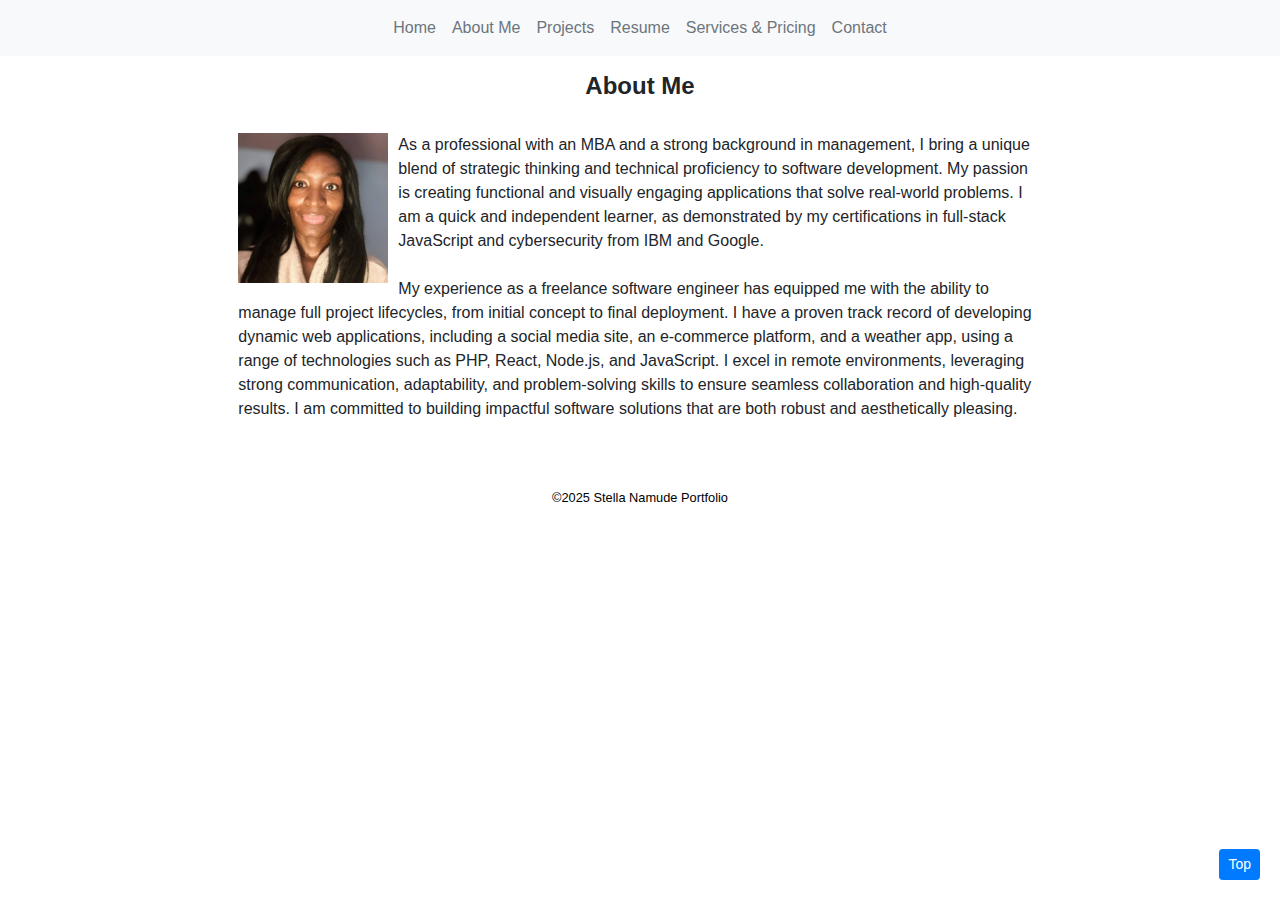
<file: AboutMe.html>
<!DOCTYPE html>
<html lang="en">
<head>
  <title>About Me</title>
  <meta charset="utf-8">
  <meta name="viewport" content="width=device-width, initial-scale=1">
  <link rel="stylesheet" type="text/css" href="StellaPortfolio.css">
  <link rel="stylesheet" href="https://maxcdn.bootstrapcdn.com/bootstrap/4.3.1/css/bootstrap.min.css">
  <script src="https://ajax.googleapis.com/ajax/libs/jquery/3.3.1/jquery.min.js"></script>
  <script src="https://cdnjs.cloudflare.com/ajax/libs/popper.js/1.14.7/umd/popper.min.js"></script>
  <script src="https://maxcdn.bootstrapcdn.com/bootstrap/4.3.1/js/bootstrap.min.js"></script>
  
</head>
<body>
  <nav class="navbar navbar-expand-lg navbar-light bg-light fixed-center scrolled nav justify-content-center">
    <div class="container">
     <a class="navbar-brand-center" href="#"></a>
       <!-- Brand and toggle get grouped for better mobile display -->
        <div class="navbar-header">
         <button type="button" class="navbar-toggler" data-toggle="collapse" data-target=".navbar-ex1-collapse">
           <span class="navbar-toggler-icon"></span>
           <span class="sr-only"></span>
           <span class="icon-bar"></span>
           <span class="icon-bar"></span>
           <span class="icon-bar"></span>
           </button>
       </div>
     <!-- Collect the nav links, forms, and other content for toggling -->
       <div class="collapse navbar-collapse navbar-ex1-collapse justify-content-center">
         <ul class="nav navbar-nav">
          <li class="nav-item">
            <a class="nav-link text-muted" href="index.html">Home</a>
            </li>
     <li class="nav-item">
       <a class="nav-link text-muted" href="AboutMe.html">About Me</a>
       </li>
       <li class="nav-item">
         <a class="nav-link text-muted" href="Projects.html">Projects</a>
       </li>
       <li class="nav-item">
         <a class="nav-link text-muted" href="https://drive.google.com/file/d/1jVU9Cd0sNbQ3_EDBBzGfr_X_DL4qOuqi/view?usp=sharing">Resume</a>
       </li>
       
        <li class="nav-item">
           <a class="nav-link text-muted" href="Services & Pricing.html">Services & Pricing</a>
         </li>
      
      <li class="nav-item">
         <a class="nav-link text-muted" href="ContactMe.html">Contact</a>
       </li> 
      </ul> 
       </div>
   </nav>
<div><p class="lead">
          <h4><center><b>About Me</b></center></h4></div>
<br>

<center><div class="col">
    <div class="col-lg-8">
      <img src="Stella_linkedin.jpg" width="150" height="150" style="float: left; margin-right: 10px; margin-bottom: 0px"/>
        <p class="text-left">As a professional with an MBA and a strong background in
           management, I bring a unique blend of strategic thinking and technical 
           proficiency to software development. My passion is creating functional and 
           visually engaging applications that solve real-world problems. I am a quick 
           and independent learner, as demonstrated by my certifications in full-stack 
           JavaScript and cybersecurity from IBM and Google.
        <br>
        <br>
        My experience as a freelance software engineer has equipped me with the ability 
        to manage full project lifecycles, from initial concept to final deployment. I 
        have a proven track record of developing dynamic web applications, including a 
        social media site, an e-commerce platform, and a weather app, using a range of 
        technologies such as PHP, React, Node.js, and JavaScript. I excel in remote environments, 
        leveraging strong communication, adaptability, and problem-solving skills to ensure 
        seamless collaboration and high-quality results. I am committed to building impactful 
        software solutions that are both robust and aesthetically pleasing.
        </p>

      </div>
  
<br>
 <br>
 
  <div class="container">
    <div class="col">
<div class="col-lg-40 mb-3">
<div class="copyright">
  <center><p><small>&copy;2025 Stella Namude Portfolio</small></p><center>
</div>

  <a id="back-to-top" href="#" class="btn btn-primary btn-sm back-to-top" role="button" title="Click to return on the top page" data-toggle="tooltip" data-placement="left"><span class="glyphicon glyphicon-chevron-up">Top</span></a>

</body>
</html>
</file>
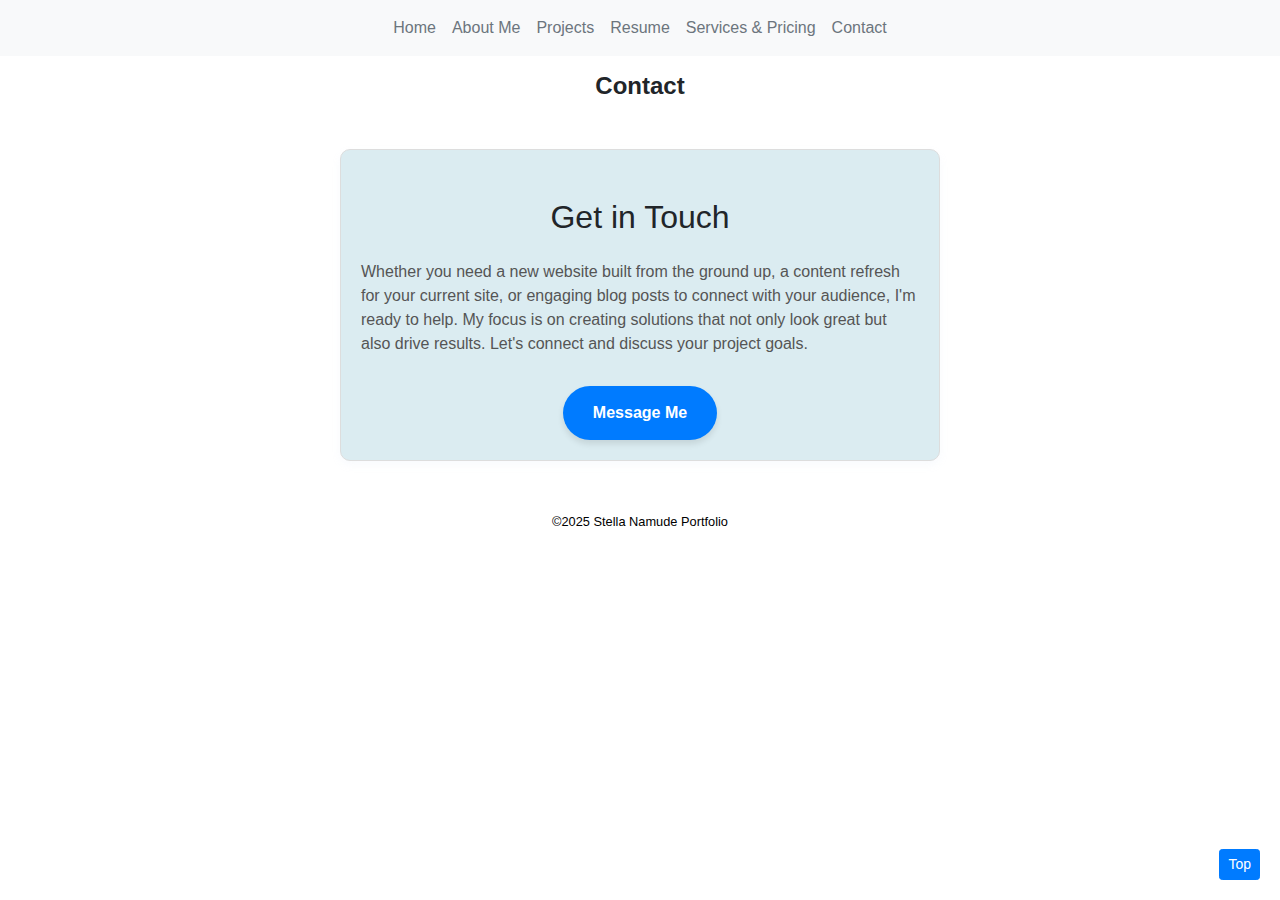
<file: ContactMe.html>
<!DOCTYPE html>
<html lang="en">
<head> 
  <title>Stella Namude Portfolio</title>
  <meta charset="utf-8">
  <meta name="viewport" content="width=device-width, initial-scale=1">
  <link rel="stylesheet" type="text/css" href="StellaPortfolio.css">
  <link rel="stylesheet" href="https://maxcdn.bootstrapcdn.com/bootstrap/4.3.1/css/bootstrap.min.css">
  <script src="https://ajax.googleapis.com/ajax/libs/jquery/3.3.1/jquery.min.js"></script>
  <script src="https://cdnjs.cloudflare.com/ajax/libs/popper.js/1.14.7/umd/popper.min.js"></script>
  <script src="https://maxcdn.bootstrapcdn.com/bootstrap/4.3.1/js/bootstrap.min.js"></script>

  <style>
    /* Custom CSS for the contact page */
    .contact-content {
        max-width: 600px;
        margin: 0 auto;
        padding: 20px;
        text-align: center;
        /* Added border, background, and shadow for a box effect */
        border: 1px solid #ddd;
        border-radius: 10px;
        background-color: rgb(219, 236, 241);
        box-shadow: 0 4px 8px rgba(190, 205, 236, 0.1);
    }
    .contact-content p {
        font-size: 1rem;
        color: #555;
        margin-bottom: 30px;
    }
    .email-link {
        display: inline-block;
        padding: 15px 30px;
        background-color: #007bff;
        color: #fff;
        text-decoration: none;
        border-radius: 50px;
        font-weight: 600;
        transition: background-color 0.3s ease;
        box-shadow: 0 4px 6px rgba(0, 0, 0, 0.1);
    }
    .email-link:hover {
        background-color: #0056b3;
        color: #fff;
        text-decoration: none;
    }
  </style>
  
</head>
<body>
 
   <nav class="navbar navbar-expand-lg navbar-light bg-light fixed-center scrolled nav justify-content-center">

 <div class="container">
  <a class="navbar-brand-center" href="#"></a>
    <!-- Brand and toggle get grouped for better mobile display -->
     <div class="navbar-header">
      <button type="button" class="navbar-toggler" data-toggle="collapse" data-target=".navbar-ex1-collapse">
        <span class="navbar-toggler-icon"></span>
        <span class="sr-only"></span>
        <span class="icon-bar"></span>
        <span class="icon-bar"></span>
        <span class="icon-bar"></span>
        </button>
    </div>
  <!-- Collect the nav links, forms, and other content for toggling -->
    <div class="collapse navbar-collapse navbar-ex1-collapse justify-content-center">
      <ul class="nav navbar-nav">
        <li class="nav-item">
          <a class="nav-link text-muted" href="index.html">Home</a>
          </li>
  <li class="nav-item">
    <a class="nav-link text-muted" href="AboutMe.html">About Me</a>
    </li>
    <li class="nav-item">
      <a class="nav-link text-muted" href="Projects.html">Projects</a>
    </li>
    <li class="nav-item">
      <a class="nav-link text-muted" href="https://drive.google.com/file/d/1jVU9Cd0sNbQ3_EDBBzGfr_X_DL4qOuqi/view?usp=sharing">Resume</a>
    </li>
    <li class="nav-item">
      <a class="nav-link text-muted" href="Services & Pricing.html">Services & Pricing</a>
    </li>
   <li class="nav-item">
      <a class="nav-link text-muted" href="ContactMe.html">Contact</a>
    </li>
    
   </ul> 
    </div>
</nav> 
<div><p class="lead">
    <h4><center><b>Contact</b></center></h4></div>

    <!-- Contact Page Content -->
    <div class="container contact-content mt-5 pt-5">
      <h2 class="mb-4">Get in Touch</h2>
      <p style="text-align: left;">Whether you need a new website built 
        from the ground up, a content refresh for your current site, or 
        engaging blog posts to connect with your audience, I'm ready to 
        help. My focus is on creating solutions that not only look great 
        but also drive results. Let's connect and discuss your project goals.</p>
      
      <!-- Email Link -->
      <a href="https://www.linkedin.com/in/stella-n-963218238/" class="email-link">
        Message Me
      </a>
     </div>
     <br>
     <br>
     
      <div class="container">
        <div class="col">
    <div class="col-lg-40 mb-3">
    <div class="copyright">
      <center><p><small>&copy;2025 Stella Namude Portfolio</small></p><center>
    </div>
    
      <a id="back-to-top" href="#" class="btn btn-primary btn-sm back-to-top" role="button" title="Click to return on the top page" data-toggle="tooltip" data-placement="left"><span class="glyphicon glyphicon-chevron-up">Top</span></a>
    
    </body>
    </html>
</file>
<file: StellaPortfolio.css>
.carousel-inner img {
    width: 100%;
    height: 100%;
   
}
 
.carousel-item img {

 width: 100%;
 height:598px;
 

}

.copyright {

color: black;
padding-bottom: 0%;
}

.back-to-top {
  cursor: pointer;
  position: fixed;
  bottom: 20px;
  right: 20px;
  display: none;
}

form{
  margin-top: 20px;
  transition: all 4s ease-in-out;
  text-align: center;
}

.contact-title h4{
  margin-top: 100px
  color: #fff;
  
  transition: all 4s ease-in-out;
}

input{
  height: 45px;
}
form .submit{
  background: blue
}

.form-control
{

background: transparent;
border: none;
outline: none;
border-bottom: 1px solid gray;
font-size: 18px;

}
</file>
